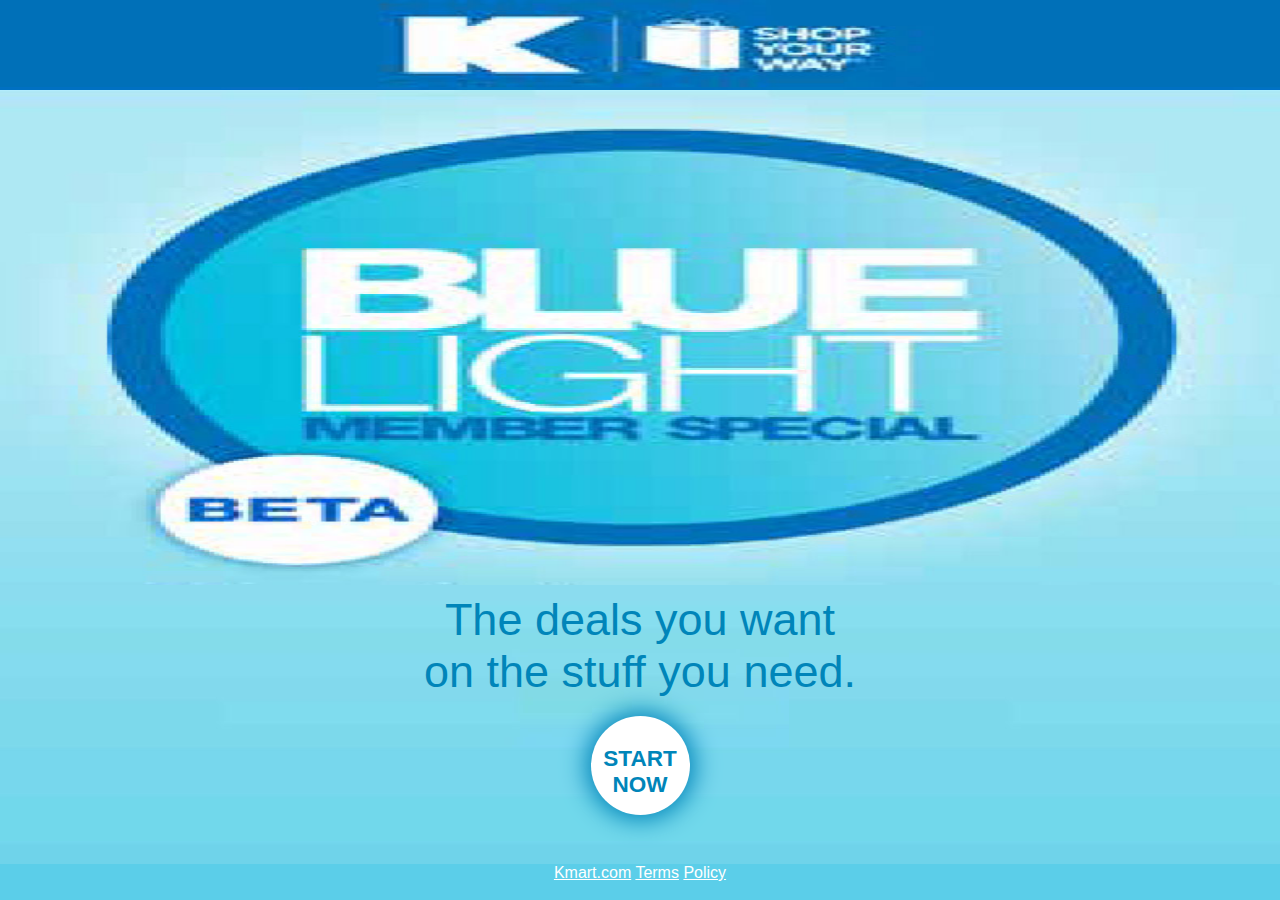
<file: index.html>
<?xml version="1.0" encoding="UTF-8" ?>

<!DOCTYPE html PUBLIC "-//W3C//DTD XHTML 1.0 Strict//EN"
  "http://www.w3.org/TR/xhtml1/DTD/xhtml1-strict.dtd">

<html xmlns="http://www.w3.org/1999/xhtml">
<head>
<!-- 
   
   Author: Jerry Lin          

-->
   <title>K mart Blue Light</title>
   <meta name="viewport" content="width=device-width, initial-scale=1.0, maximum-scale=1.0, user-scalable=0">
   <link type="text/css" href="Style.css" rel="stylesheet" />
</head>

<body>
<div id="landing">
	<div id="top">
		
	</div>

	<div id="landingCenter" >
		
	</div>
	
	<div id="landingEnter">
		The deals you want<br />
		on the stuff you need.<br />
		<form action="product.html">
			<button type="submit" id="landingButton">START<br />NOW</button>
		</form>
	</div>
	
	<div id="landingFooter">
		<a href="#">Kmart.com</a>
		<a href="#">Terms</a>
		<a href="#">Policy</a>
	</div>
</div>
</body>

</html>
</file>
<file: Style.css>
@charset "utf-8";
/* CSS Document */
body{	background-image:	url("indexBG.jpg");
		height:		100%;
		font-family: arial;
		margin:		0;}

#top {			background-image:	url("Top.jpg");
				background-size:	100% 100%;
				position:			fixed;
				top:				0px;
				width:				100%;
				height:				10vh;}

#landing{		background-image:	url("landingBG.jpg");
				background-size:	100% 100%;
				background-repeat:	no-repeat;}

#landingCenter{	background-image:	url("LandingCenter.jpg");
				height:				55vh;
				margin-top:			10vh;
				width:				100%;
				background-repeat:	no-repeat;
				background-size:	100% 100%;}


#landingEnter{	background-image:	url("landingBG.jpg");
				padding:			1vh 0px 0px 0px;
				width:				100%;
				font-size:			5vh;
				color:				rgb(0,133,185);
				text-align:			center;
				height:				30vh;}
				
#landingFooter{	height:				4vh;
				text-align:			center;
				color:				white;
				padding: 			0px 0px 0px 0px;}
				
				
#landingButton{	background-color:	white;
				font-weight:		bold;
				font-size:			2.5vh;
				color:				rgb(0,133,185);
				box-shadow: 		0px 0px 25px 5px rgb(0,133,185);
				padding:			1.5vh 0px 0px 0px;
				margin:				2vh;
				width: 				11vh;
				height:				11vh;
				border:				0px;
				border-radius: 		100px;}

#landingFooter a:link{	color:	white;}
#landingFooter a:visited{	color:	white;}
#landingFooter a:hover{	color:	white;}
#landingFooter a:active{	color:	white;}

.enteredTop {	background-image:url('TopYourBluelightDeals.jpg');
				background-size:	100% 100%;
				position:			fixed;
				width:				100%;
				height:				13vh;
				z-index:			1;}

#index{			background-image:	url("indexBG.jpg");
				background-repeat:	repeat;
				display:			;}

#indexCenter{	padding:	100vh 0px 18vh 0px;
				width: 		90vw;
				overflow: 	scroll;
				margin:		auto;}

#indexCenter a:link{	text-decoration:	none;}
#indexCenter a:visited{	text-decoration:	none;}
#indexCenter a:hover{	text-decoration:	none;}
#indexCenter a:active{	text-decoration:	none;}

#indexFooter{	background-image:	url("indexBG.jpg");
				font-size:			2vh;
				text-align:			center;
				height:		 		14vh;
				width:				100vw;
				bottom:		 		0px;
				position:			fixed;}
				
#seeDealButton{ background-color: 	rgb(47,188,219);
				color:				white;
				font-size:			2.5vh;
				width:				50vw;
				border:				0px;
				margin:				5vh 0 0 0;
				padding:			1vh 0.5vh 0.5vh 0.5vh;}

.categories {	width:		40vw;
				height:		40vw;
				margin: 	2vw 2vw;
				float:		left;
				position:	relative;
				font-size:	2.7vh;
				display:	table-cell;
				border: 	1px solid black;
				box-shadow: 5px 5px 20px grey;}

.categorySelection{		top:				33vw;
						left:				33vw;
						height:				5vw;
						width:				5vw;
						border:				1px solid rgb(0,133,185);
						border-radius: 		100px;
						position:			absolute;}
				
.categorySelected-true{		background-color:	rgb(0,133,185);}
.categorySelected-false{	background-color:	white;}

.categoryText{	margin:		10px;}


#yourDeals{		background-image:	url("indexBG.jpg");
				background-repeat:	repeat;
				display:			none;}
				
#yourDealsButton{	width:		49.5vw;
					height:		3.5vh;
					top:		13vh;
					position:	fixed;
					text-align:	center;
					color:		white;
					font-size:	2.3vh;
					padding:	0.5vh 0 0 0;
					background-color:	rgb(47,188,219);
					border-top:		2px solid lightgrey;
					border-right:	2px solid lightgrey;
					display:	;
					z-index:	1;}

#savedDealsButton{	width:		49.5vw;
					height:		3.5vh;
					top:		13vh;
					left:		50vw;
					position:	fixed;
					text-align:	center;
					color:		white;
					font-size:	2.3vh;
					padding:	0.5vh 0 0 0;
					background-color:	rgb(0,133,185);
					border-top:		2px solid lightgrey;
					display:	;
					z-index:	1;}
				
#dealsCenter{	padding:	20vh 0px 2vh 0px;
				width: 		90vw;
				overflow: 	scroll;
				margin:		auto;}
				
.items{				background-color:	white;
					opacity:			0;
					width:				87vw;
					height:				0vh;
					margin: 			2vw 2vw;
					float:				left;
					position:			relative;
					font-size:			2vh;
					display:			table-cell;
					border: 			1px solid rgb(47,188,219);}

.itemImage{			width:				12vh;
					height:				12vh;
					top:				2.1vh;
					left:				2vh;
					position:			absolute;
					border: 			1px solid transparent;}

.itemPrice{			width:				45vw;
					height:				5vh;
					top:				1.5vh;
					left:				38vw;
					font-size:			5vh;
					color:				rgb(0,133,185);
					position:			absolute;
					border: 			1px solid transparent;}
				
.itemPriceSymbol{	width:				10vw;
					height:				5vh;
					top:				1.5vh;
					left:				35vw;
					font-size:			3vh;
					color:				rgb(0,133,185);
					position:			absolute;
					border: 			1px solid transparent;}

.itemTitle{			width:				30vw;
					height:				2.1vh;
					top:				6.5vh;
					left:				35vw;
					font-size:			2vh;
					font-weight:		bold;
					color:				rgb(47,188,219);
					position:			absolute;
					overflow:			hidden;
					border: 			1px solid transparent;}

.itemDescription{	width:				45vw;
					height:				2.3vh;
					top:				8.5vh;
					left:				35vw;
					font-size:			2vh;
					color:				grey;
					position:			absolute;
					overflow:			hidden;
					border: 			1px solid transparent;}

.itemSave-true{		width:				10vw;
					height:				2vh;
					top:				14vh;
					left:				70vw;
					font-size:			2vh;
					color:				grey;
					position:			absolute;
					overflow:			hidden;
					border: 			1px solid transparent;}
					
.itemBar{			width:				4vw;
					height:				17vh;
					top:				0vh;
					left:				83vw;
					position:			absolute;
					overflow:			hidden;
					background-color:	rgb(47,188,219);}
					
.itemBarCorner{		width:				0vw;
					height:				0vh;
					top:				6.5vh;
					border-top: 		1.5vh solid transparent;
					border-left: 		2vh solid white;
					border-bottom: 		1.5vh solid transparent;
					left:				82.5vw;
					position:			absolute;}
					
.saveDealStar-true{	background-image:	url('star-empty.png');
					background-size:	100% 100%;
					width:				2vh;
					height:				2vh;
					top:				14vh;
					left:				66vw;
					position:			absolute;
					overflow:			hidden;
					border: 			1px solid transparent;}
					
.theDealTop{	background-image:	url("TopCheckItem.jpg");
				background-size:	100% 100%;
				position:			fixed;
				top:				0px;
				width:				100%;
				height:				10vh;}

#checkDeal{		background-image:	url("indexBG.jpg");
				background-repeat:	repeat;
				display:			none;}
				
#dealCenter{	padding:	11vh 0px 2vh 0px;
				width: 		90vw;
				height:		87vh;
				overflow: 	scroll;
				margin:		auto;}
				
.checking-item{		background-color:	white;
					top:				300px;
					opacity:			0;
					width:				87vw;
					height:				82vh;
					margin: 			2vh 1vw 0 1vw;
					float:				left;
					position:			relative;
					font-size:			2vh;
					display:			table-cell;
					border: 			1px solid rgb(47,188,219);}

				
.checking-itemImage{			width:				12vh;
								height:				12vh;
								top:				2.1vh;
								left:				2vh;
								position:			absolute;
								border: 			1px solid rgb(47,188,219);}

.checking-itemPrice{			width:				45vw;
								height:				5vh;
								top:				1.5vh;
								left:				38vw;
								font-size:			5vh;
								color:				rgb(0,133,185);
								position:			absolute;
								border: 			1px solid rgb(47,188,219);}
				
.checking-itemPriceSymbol{	width:				10vw;
							height:				5vh;
							top:				1.5vh;
							left:				35vw;
							font-size:			3vh;
							color:				rgb(0,133,185);
							position:			absolute;
							border: 			1px solid rgb(47,188,219);}

.checking-itemTitle{			width:				30vw;
								height:				2.1vh;
								top:				6.5vh;
								left:				35vw;
								font-size:			2vh;
								font-weight:		bold;
								color:				rgb(47,188,219);
								position:			absolute;
								overflow:			hidden;
								border: 			1px solid rgb(47,188,219);}

.checking-itemDescription{	width:				45vw;
							height:				2.3vh;
							top:				8.5vh;
							left:				35vw;
							font-size:			2vh;
							color:				grey;
							position:			absolute;
							overflow:			hidden;
							border: 			1px solid rgb(47,188,219);}

.checking-itemSave-true{		width:				10vw;
								height:				2vh;
								top:				14vh;
								left:				70vw;
								font-size:			2vh;
								color:				grey;
								position:			absolute;
								overflow:			hidden;
								border: 			1px solid rgb(47,188,219);}
					
.checking-saveDealStar-true{	background-image:	url('star-empty.png');
								background-size:	100% 100%;
								width:				2vh;
								height:				2vh;
								top:				14vh;
								left:				66vw;
								position:			absolute;
								overflow:			hidden;
								border: 			1px solid rgb(47,188,219);}
								
.checking-itemSaveButton{		background-color: 	rgb(0,133,185);
								text-align:			center;
								top:				25vh;
								left:				23vw;
								color:				white;
								font-size:			2.5vh;
								width:				40vw;
								border:				0px;
								position:			absolute;
								margin:				5vh 0 0 0;
								padding:			1vh 0.5vh 0.5vh 0.5vh;}
</file>
